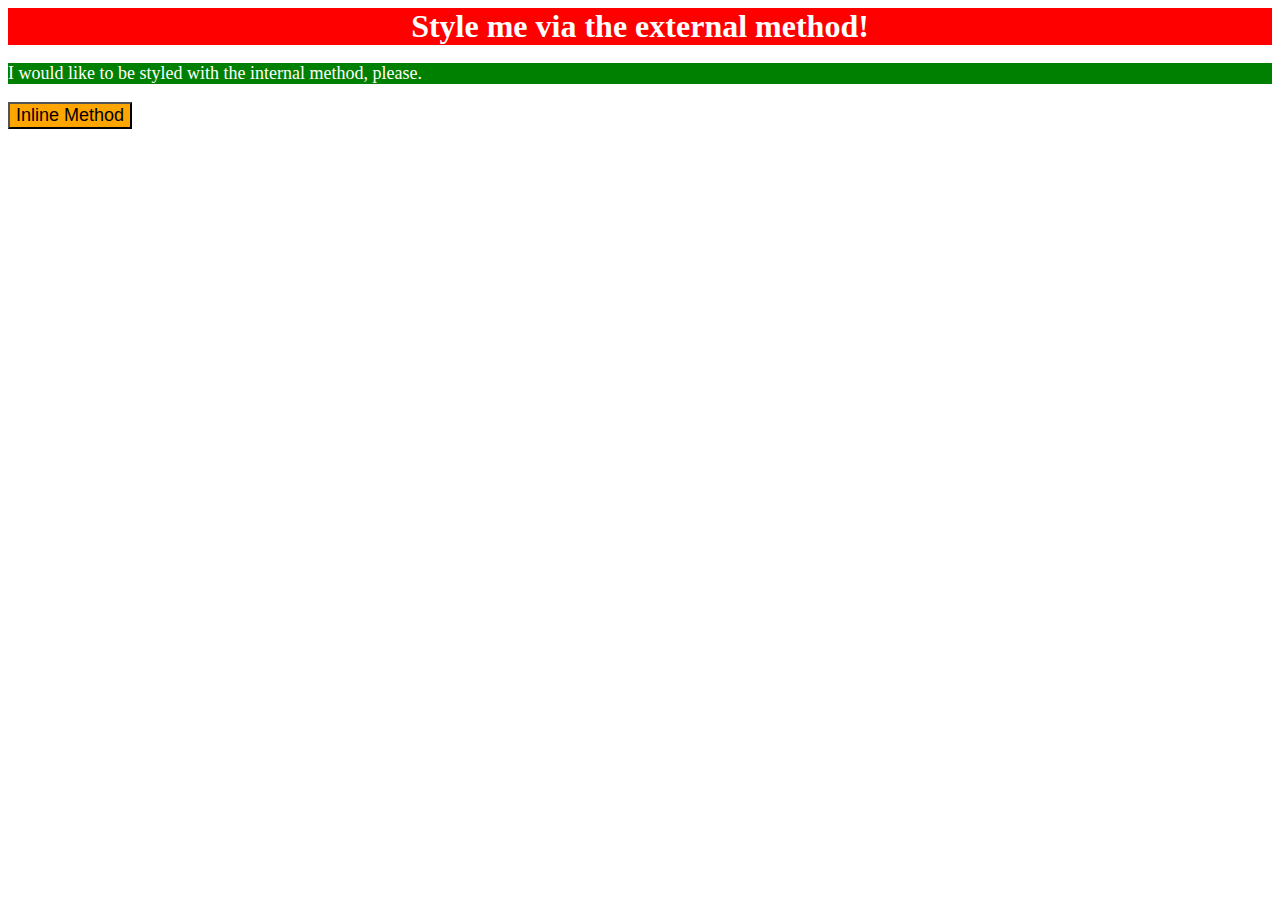
<file: foundations/01-css-methods/index.html>
<!DOCTYPE html>
<html lang="en">
  <head>
    <meta charset="UTF-8">
    <meta http-equiv="X-UA-Compatible" content="IE=edge">
    <meta name="viewport" content="width=device-width, initial-scale=1.0">
    <link rel="stylesheet" href="styles.css">
    <style>p {background-color: green;color: white;font-size: 18px;} </style>
    <title>Methods for Adding CSS</title>
  </head>
  <body>
    <div>Style me via the external method!</div>
    <p>I would like to be styled with the internal method, please.</p>
    <button style="background-color: orange;font-size: 18px;">Inline Method</button>
  </body>
</html>
</file>
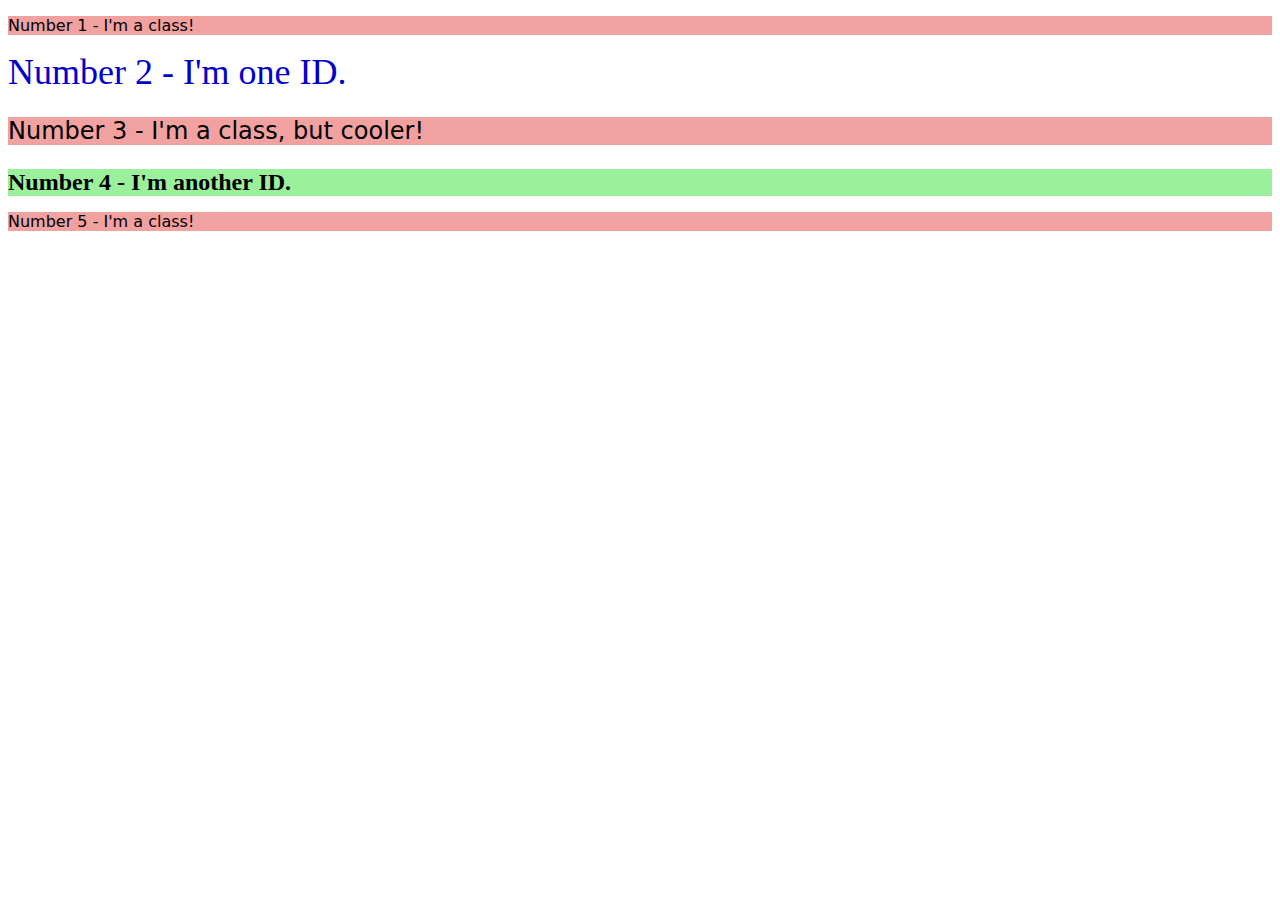
<file: foundations/02-class-id-selectors/index.html>
<!DOCTYPE html>
<html lang="en">
  <head>
    <meta charset="UTF-8">
    <meta http-equiv="X-UA-Compatible" content="IE=edge">
    <meta name="viewport" content="width=device-width, initial-scale=1.0">
    <title>Class and ID Selectors</title>
    <link rel="stylesheet" href="style.css">
  </head>
  <body>
    <p class="odd one">Number 1 - I'm a class!</p>
    <div id="number2">Number 2 - I'm one ID.</div>
    <p class="odd two">Number 3 - I'm a class, but cooler!</p>
    <div id="number4">Number 4 - I'm another ID.</div>
    <p class="odd three">Number 5 - I'm a class!</p>
  </body>
</html>
</file>
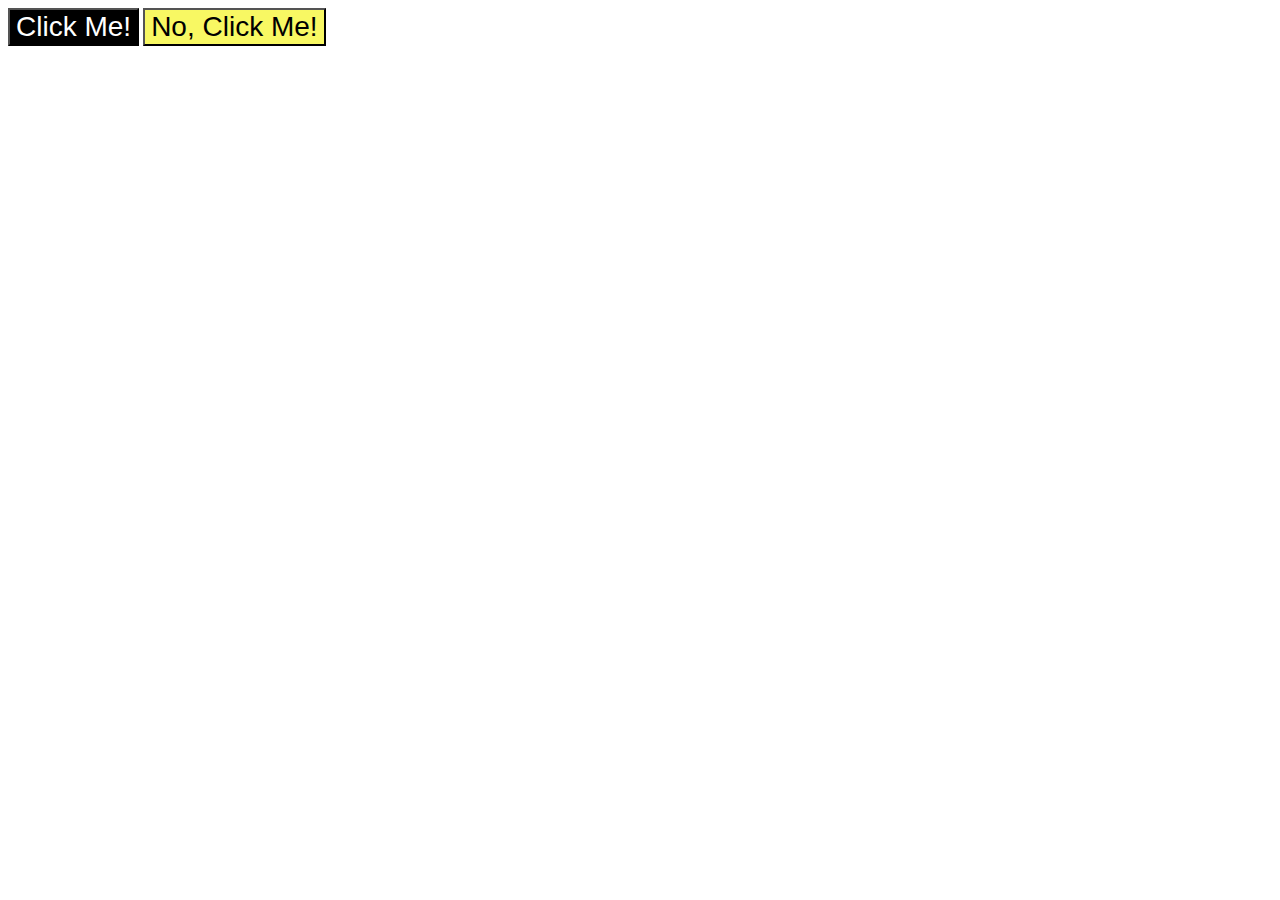
<file: foundations/03-grouping-selectors/index.html>
<!DOCTYPE html>
<html lang="en">
  <head>
    <meta charset="UTF-8">
    <meta http-equiv="X-UA-Compatible" content="IE=edge">
    <meta name="viewport" content="width=device-width, initial-scale=1.0">
    <title>Grouping Selectors</title>
    <link rel="stylesheet" href="style.css">
  </head>
  <body>
    <button class="black">Click Me!</button>
    <button class="yellow">No, Click Me!</button>
  </body>
</html>
</file>
<file: foundations/01-css-methods/styles.css>
div {color: white;background-color: red;font-size: 32px;text-align: center;font-weight: bold;}
</file>
<file: foundations/02-class-id-selectors/style.css>
.odd {
    background-color: rgb(242,161,161);
    font-family: Verdana, "DejaVu Sans", sans-serif;
}

.two {
    font-size: 24px;
}

#number2 {
    color: rgb(0,0,204);
    font-size: 36px;
}

#number4 {
    background-color: rgb(155, 241, 155);
    font-size: 24px;
    font-weight: bold;
}
</file>
<file: foundations/03-grouping-selectors/style.css>
.black,
.yellow {
    font-size: 28px;
    font-family: Helvetica, "Times New Roman", sans-serif;
}

.black {
    background-color: black;
    color: white;
}

.yellow {
    background-color: rgb(248, 248, 99);
}
</file>
